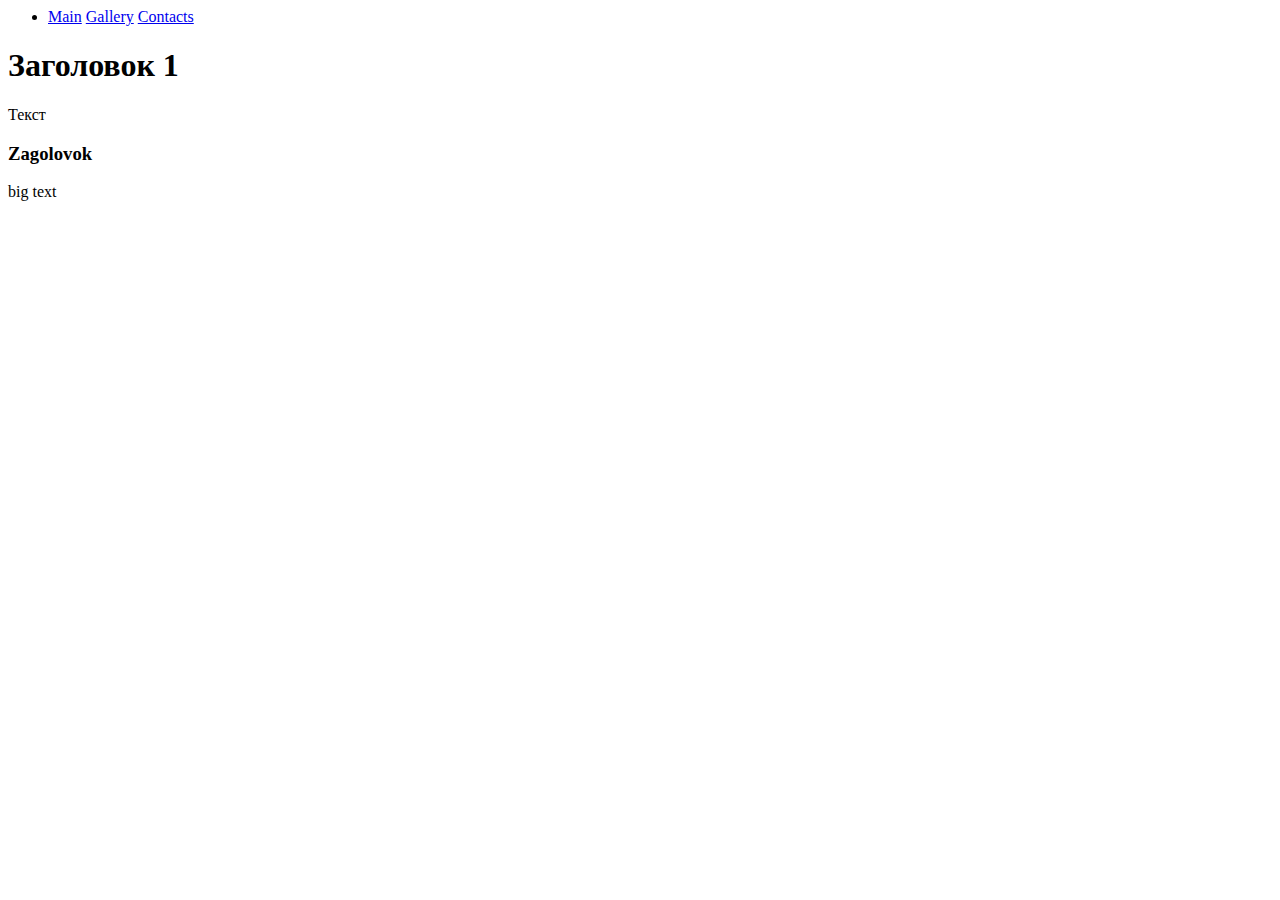
<file: index.html>
<head>
    <meta charset="UTF-8">
    <meta name="viewport" content="width=device-width, initial-scale=1.0">
    <title>index</title>
    <link rel="stylesheet" href="style.css">
    <title>Document</title>
</head>
<body>
    <nav>
    <ul>
        <li><a href="index.html">Main</a>
            <a href="gallery.html">Gallery</a>
            <a href="contacts.html">Contacts</a>
        </li>
    </ul>

    <div class="container">
        <div class="hero">
            <h1>Заголовок 1</h1>
            <p>Текст</p>

            <div class="features">
                <div class="faaure-card">
                    <h3>Zagolovok</h3>
                    <p>big text</p>
                </div>
            </div>
        </div>
    </div>
    </nav>
    
</body>
</html>
</file>
<file: style.css>
.table {
    display: flex;
    gap: 15px;
    padding: 20px;
    border: 3px solid lightgrey;
    background: aqua;
    width: fit-content;
    margin: 20px auto;
}

.column {
    border: 3px solid blue;
    padding: 10px;
    width: 180px;
    background: grey;
}

.header {
    text-align: center;
    border: 2px solid lightpink;
    background: lightyellow;
    margin-bottom: 10px;
    font-weight: bold;
}

.content {
    border: 2px solid blue;
    height: 120px;
    padding: 10px;
    background: lightyellow;
    margin-bottom: 10px;
}

.footer {
    border: 2px solid blue;
    padding: 5px;
    background: lightyellow;
}
</file>
